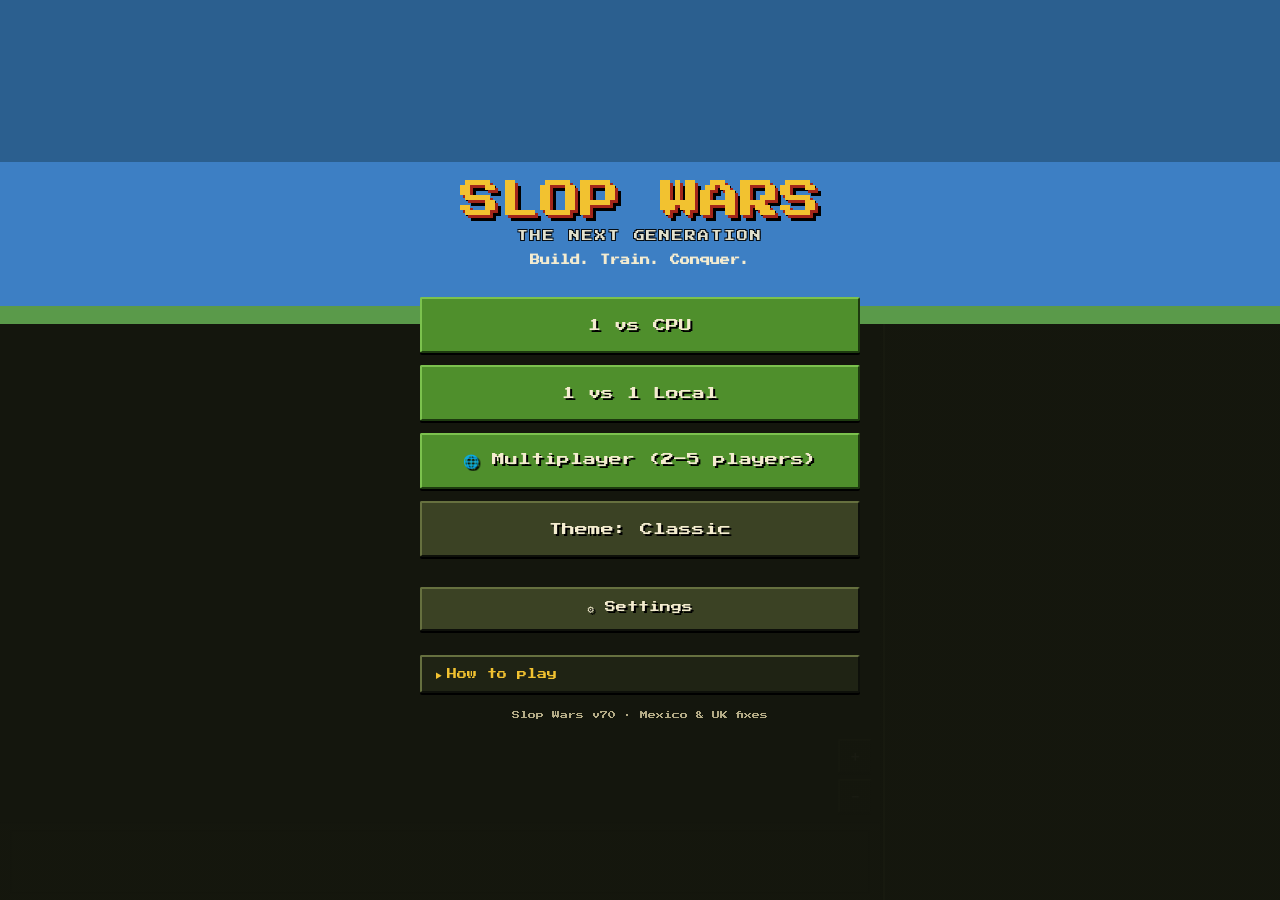
<file: web/index.html>
<!doctype html>
<html lang="en">
<head>
  <meta charset="utf-8">
  <meta name="viewport" content="width=device-width, initial-scale=1, maximum-scale=1, user-scalable=no, viewport-fit=cover">
  <meta name="theme-color" content="#1f2314">
  <meta name="apple-mobile-web-app-capable" content="yes">
  <meta name="mobile-web-app-capable" content="yes">
  <meta name="apple-mobile-web-app-status-bar-style" content="black-translucent">
  <meta name="apple-mobile-web-app-title" content="Slop Wars">
  <meta name="format-detection" content="telephone=no">
  <title>Slop Wars: The Next Generation</title>
  <link rel="manifest" href="manifest.webmanifest">
  <link rel="icon" href="icons/icon-192.png">
  <link rel="apple-touch-icon" href="icons/apple-touch-icon.png">
  <link rel="preload" href="vendor/fonts/press-start-2p-latin-400-normal.woff2" as="font" type="font/woff2" crossorigin>
  <link rel="stylesheet" href="style.css">
</head>
<body>
  <div id="app">
    <header id="hud">
      <div class="hud-left">
        <div id="credits" class="credits">💰 500</div>
        <div id="income" class="income">+5/s</div>
      </div>
      <div class="hud-center">
        <div id="player-chip" class="player-chip"></div>
        <div id="mode-label" class="mode-label"></div>
      </div>
      <div class="hud-right">
        <button id="btn-switch" class="hud-btn hidden" aria-label="Switch player">⇄</button>
        <button id="btn-pause" class="hud-btn" aria-label="Pause">⏸</button>
      </div>
    </header>

    <main id="stage">
      <canvas id="world"></canvas>
      <div id="status" class="status"></div>
      <div id="toast" class="toast"></div>
      <div class="zoom-ctrl">
        <button id="btn-zoom-in" class="round-btn" aria-label="Zoom in">＋</button>
        <button id="btn-zoom-out" class="round-btn" aria-label="Zoom out">－</button>
      </div>
    </main>

    <div id="minimap-wrap"><canvas id="minimap"></canvas></div>

    <section id="panel"></section>
  </div>

  <div id="overlay-title" class="overlay">
    <div class="overlay-card">
      <h1>SLOP WARS</h1>
      <p id="subtitle">The Next Generation</p>
      <p class="tagline" id="tagline">Build. Train. Conquer.</p>
      <div class="menu-buttons" id="mode-buttons"></div>
      <button class="menu-btn secondary theme-btn" id="btn-theme">Theme: Classic</button>
      <p class="theme-sides" id="theme-sides"></p>
      <button class="menu-btn secondary settings-btn" data-open-settings>⚙ Settings</button>
      <details class="howto">
        <summary>How to play</summary>
        <ul class="touch-only">
          <li><b>Drag</b> the battlefield to pan, <b>pinch</b> to zoom.</li>
          <li><b>Tap</b> one of your units to select it. <b>Double-tap</b> to grab every unit of that type on screen. <b>All units</b> selects your whole army.</li>
          <li><b>Hold</b> a finger still on the battlefield for a moment, then <b>drag a box</b> to select a group. With a group selected, tap your units to add or take them out.</li>
          <li>Tap <b>＋ Squad</b> (under the unit orders) to save the selected units as a squad. Tap a squad's button to select it, and again to jump to it. Hold a squad button to save the current selection over it.</li>
          <li>With units selected, tap the ground to <b>move</b> or tap an enemy to <b>attack</b>.</li>
          <li>Tap a <b>Barracks</b>, <b>Workshop</b> or <b>Airbase</b> to train units.</li>
          <li>The <b>Build</b> menu shows when nothing is selected (tap ✕ to clear a selection). Pick a structure, tap where it goes, then tap again (or <b>Place</b>) to build. Green means valid.</li>
          <li><b>Bridges</b> extend sideways off platforms. Stack <b>ramps</b> into stairs that units climb automatically.</li>
          <li>Music, sound effects and <b>Preview features</b> (new things still being tried out, such as the <b>Isometric</b> view) are in <b>⚙ Settings</b>.</li>
          <li><b>Battle</b>: destroy every enemy HQ to win. <b>Capture the Flag</b>: HQs can't be destroyed. Walk any unit into an enemy flag to grab it, then bring it back to your HQ. Kill the carrier and the flag drops; pick up your own dropped flag and that unit takes it home. In multiplayer, a captured flag knocks that player out; the last one left wins. Flags pulse on the map.</li>
        </ul>
        <ul class="mouse-only">
          <li><b>Click</b> one of your units to select it, <b>drag a box</b> to select a group, <b>shift-click</b> (or <b>ctrl-click</b>) to add or remove one. <b>Double-click</b> grabs every unit of that type on screen. <kbd>Q</kbd> selects your whole army.</li>
          <li><b>Squads</b>: <kbd>Shift</kbd>+<kbd>F1</kbd>–<kbd>F4</kbd> (or <b>＋ Squad</b>) saves the selected units as a squad. <kbd>F1</kbd>–<kbd>F4</kbd> or a click on its button selects it; press again to jump to it. Right-click a squad button to save over it.</li>
          <li><b>Right-click</b> the ground to <b>move</b>, an enemy to <b>attack</b>, or a damaged building or vehicle to <b>repair</b> (engineers). Left-click works for orders too.</li>
          <li><b>WASD</b> or the <b>arrow keys</b> pan, as does dragging with the right or middle button. The <b>wheel</b> zooms. <kbd>Space</kbd> jumps back to your HQ.</li>
          <li>Pick a structure with <kbd>1</kbd>–<kbd>8</kbd> or a click, point at the battlefield and click to build. Green means valid; right-click or <kbd>Esc</kbd> cancels.</li>
          <li>Select a <b>Barracks</b>, <b>Workshop</b> or <b>Airbase</b> and press <kbd>1</kbd>–<kbd>4</kbd> to train. With units selected: <kbd>H</kbd> hold, <kbd>C</kbd> charge, <kbd>R</kbd> retreat, <kbd>F</kbd> find. <kbd>X</kbd> twice sells a building.</li>
          <li><kbd>Esc</kbd> clears your selection, then pauses. <kbd>P</kbd> pauses. <kbd>M</kbd> turns the music on or off.</li>
          <li>Music, sound effects and <b>Preview features</b> are in <b>⚙ Settings</b>. Turn on Preview features to try the <b>Isometric</b> view, set when the game starts. Isometric battles are fought on a square field with a new landscape every game: hills, a river (slow to wade, so use the bridges), roads (quick) and forests (a little slow). Send units anywhere across it. In multiplayer, the host's choice is used.</li>
          <li><b>Battle</b>: destroy every enemy HQ to win. <b>Capture the Flag</b>: HQs can't be destroyed. Walk any unit into an enemy flag to grab it, then bring it back to your HQ (<kbd>C</kbd> charges the nearest enemy flag). Kill the carrier and the flag drops; pick up your own dropped flag and that unit takes it home. In multiplayer, a captured flag knocks that player out; the last one left wins. Flags pulse on the map.</li>
        </ul>
      </details>
      <p class="version"></p>
    </div>
  </div>

  <div id="overlay-sides" class="overlay hidden">
    <div class="overlay-card">
      <h2 class="online-title">CHOOSE<br>YOUR SIDE</h2>
      <p class="tagline" id="sides-who"></p>
      <div class="side-cards" id="side-cards"></div>
      <div class="menu-buttons">
        <button class="menu-btn secondary" id="btn-side-random">🎲 Surprise me</button>
        <button class="menu-btn secondary" id="btn-sides-back">Back</button>
      </div>
    </div>
  </div>

  <div id="overlay-gametype" class="overlay hidden">
    <div class="overlay-card">
      <h2 class="online-title">CHOOSE<br>YOUR GAME</h2>
      <p class="tagline" id="gametype-mode"></p>
      <div class="menu-buttons" id="gametype-buttons">
        <button class="menu-btn type-btn" data-type="battle">⚔️ Battle<span class="type-blurb">Destroy every enemy HQ to win.</span></button>
        <button class="menu-btn type-btn" data-type="ctf">🚩 Capture the Flag<span class="type-blurb">Grab an enemy flag and bring it back to your HQ. HQs can't be destroyed.</span></button>
        <button class="menu-btn secondary" id="btn-type-back">Back</button>
      </div>
    </div>
  </div>
  <div id="overlay-online" class="overlay hidden">
    <div class="overlay-card">
      <h2 class="online-title">MULTIPLAYER<br>BATTLE</h2>
      <div id="online-home">
        <p class="tagline">Play friends on their own phones — up to 5 players. One of you hosts, the others join with the room code.</p>
        <div class="menu-buttons">
          <input id="player-name" class="code-input name-input" maxlength="12" placeholder="YOUR NAME" autocomplete="off"
            autocorrect="off" spellcheck="false" enterkeyhint="done" aria-label="Your name">
          <button class="menu-btn hidden" id="btn-rejoin">Rejoin game</button>
          <button class="menu-btn" id="btn-host">Host a game</button>
          <div class="join-row">
            <input id="join-code" class="code-input" maxlength="5" placeholder="CODE" autocapitalize="characters"
              autocomplete="off" autocorrect="off" spellcheck="false" enterkeyhint="go" aria-label="Room code">
            <button class="menu-btn" id="btn-join">Join</button>
          </div>
          <button class="menu-btn secondary" id="btn-online-back">Back</button>
        </div>
      </div>
      <div id="online-wait" class="hidden">
        <p class="tagline" id="online-status"></p>
        <div class="menu-buttons">
          <button class="menu-btn secondary" id="btn-online-cancel">Back</button>
        </div>
      </div>
      <div id="online-lobby" class="hidden">
        <p class="lobby-label">ROOM CODE</p>
        <div class="room-code" id="room-code"></div>
        <div class="lobby-war"><span id="lobby-war"></span><button class="small-btn hidden" id="btn-lobby-theme">Change ▸</button></div>
        <div class="lobby-war"><span id="lobby-type"></span><button class="small-btn hidden" id="btn-lobby-type">Change ▸</button></div>
        <ul class="lobby-slots" id="lobby-slots"></ul>
        <p class="tagline lobby-status" id="lobby-status"></p>
        <div class="menu-buttons">
          <button class="menu-btn" id="btn-lobby-main">Start game</button>
          <button class="menu-btn secondary" id="btn-share">Share invite</button>
          <button class="menu-btn secondary" id="btn-lobby-leave">Leave room</button>
        </div>
      </div>
    </div>
  </div>

  <div id="overlay-pause" class="overlay hidden">
    <div class="overlay-card">
      <h2>PAUSED</h2>
      <div class="menu-buttons">
        <button class="menu-btn" id="btn-resume">Resume</button>
        <button class="menu-btn" id="btn-restart">Restart</button>
        <button class="menu-btn secondary" data-open-settings>⚙ Settings</button>
        <button class="menu-btn secondary" id="btn-quit">Main Menu</button>
      </div>
      <p class="version"></p>
    </div>
  </div>

  <div id="overlay-settings" class="overlay hidden">
    <div class="overlay-card">
      <h2 class="online-title">SETTINGS</h2>
      <div class="settings-list">
        <button class="menu-btn secondary setting" data-setting="music" role="switch" aria-checked="true"><span>♪ Music</span><b>On</b></button>
        <button class="menu-btn secondary setting" data-setting="sfx" role="switch" aria-checked="true"><span>Sound FX</span><b>On</b></button>
        <button class="menu-btn secondary setting on" data-setting="speed"><span>Game speed</span><b>Fast</b></button>
        <p class="settings-note speed-note" id="speed-note">Tap to change. In multiplayer, the host's speed is used.</p>
        <button class="menu-btn secondary setting" data-setting="preview" role="switch" aria-checked="false"><span>Preview features</span><b>Off</b></button>
      </div>
      <div class="preview-box hidden" id="preview-box">
        <p class="settings-note">New features still being tried out. They may change, or break.</p>
        <button class="menu-btn secondary setting" data-setting="iso" role="switch" aria-checked="false"><span>Isometric view</span><b>Off</b></button>
        <p class="settings-note" id="iso-note">Used from the next game you start.</p>
      </div>
      <div class="menu-buttons">
        <button class="menu-btn" id="btn-settings-back">Back</button>
      </div>
    </div>
  </div>

  <div id="overlay-gameover" class="overlay hidden">
    <div class="overlay-card">
      <h2 id="result-label">VICTORY</h2>
      <p id="result-sub" class="tagline"></p>
      <div class="menu-buttons">
        <button class="menu-btn" id="btn-again">Restart</button>
        <button class="menu-btn secondary" id="btn-menu">Main Menu</button>
      </div>
    </div>
  </div>

  <div id="rotate-hint">Rotate your phone to portrait</div>

  <!-- Cloudflare Web Analytics (free, cookieless visit counts).
       Paste the site token from Cloudflare dashboard > Analytics & Logs >
       Web Analytics > Add a site (enter infinitybiscuit.github.io) into
       CF_ANALYTICS_TOKEN below. Left blank, nothing is loaded. Only runs over
       HTTPS, so local testing on http://localhost is never counted. -->
  <script>
    (function () {
      var CF_ANALYTICS_TOKEN = '30fbf39b76584b70ad444a1a736a535b';
      if (!CF_ANALYTICS_TOKEN || location.protocol !== 'https:') return;
      var s = document.createElement('script');
      s.defer = true;
      s.src = 'https://static.cloudflareinsights.com/beacon.min.js';
      s.setAttribute('data-cf-beacon', JSON.stringify({ token: CF_ANALYTICS_TOKEN }));
      document.head.appendChild(s);
    })();
  </script>
  <script type="module" src="js/main.js"></script>
</body>
</html>
</file>
<file: web/style.css>
@font-face {
  font-family: 'Press Start 2P';
  src: url('vendor/fonts/press-start-2p-latin-400-normal.woff2') format('woff2');
  font-display: swap;
}

/* 90s home-computer war game palette: olive drab, khaki, cream text. */
:root {
  --bg: #14160d;
  --panel: #1f2314;
  --panel-2: #3b4224;
  --bevel-light: #66703f;
  --bevel-dark: #0e100a;
  --line: rgba(0, 0, 0, 0.6);
  --accent: #4f8f2c;
  --accent-dim: #2f5a1a;
  --text: #f4ecd0;
  --dim: #b4ab86;
  --good: #7ee04f;
  --danger: #e8402a;
  --gold: #f2c230;
  --pixel: 'Press Start 2P', ui-monospace, monospace;
  --safe-top: env(safe-area-inset-top, 0px);
  --safe-bottom: env(safe-area-inset-bottom, 0px);
  --safe-left: env(safe-area-inset-left, 0px);
  --safe-right: env(safe-area-inset-right, 0px);
  font-family: -apple-system, BlinkMacSystemFont, "SF Pro Text", "Segoe UI", Roboto, sans-serif;
}

* { box-sizing: border-box; -webkit-tap-highlight-color: transparent; }

html, body {
  margin: 0;
  height: 100%;
  background: var(--bg);
  color: var(--text);
  overflow: hidden;
  overscroll-behavior: none;
  -webkit-user-select: none;
  user-select: none;
  -webkit-touch-callout: none;
  -webkit-text-size-adjust: 100%;
}

body { position: fixed; inset: 0; }

button {
  font: inherit;
  color: inherit;
  border: 0;
  background: none;
  touch-action: manipulation;
  cursor: pointer;
}

.hidden { display: none !important; }

#app {
  position: absolute;
  inset: 0;
  display: flex;
  flex-direction: column;
  max-width: 600px;
  margin: 0 auto;
  background: var(--bg);
}

/* ── HUD ─────────────────────────────────────────────────────────────── */
#hud {
  display: flex;
  align-items: center;
  gap: 8px;
  padding: calc(var(--safe-top) + 6px) calc(var(--safe-right) + 12px) 8px calc(var(--safe-left) + 12px);
  background: var(--panel);
  border-bottom: 1px solid var(--line);
  min-height: calc(var(--safe-top) + 56px);
}
.hud-left, .hud-right { flex: 1; display: flex; align-items: center; gap: 8px; }
.hud-right { justify-content: flex-end; }
.hud-center { text-align: center; display: flex; flex-direction: column; align-items: center; gap: 2px; }
.credits { font-size: 20px; font-weight: 800; font-variant-numeric: tabular-nums; }
.credits.low { animation: lowflash 0.6s steps(2) infinite; }
@keyframes lowflash { 50% { color: var(--danger); } }
.income { font-size: 14px; font-weight: 700; color: var(--good); font-variant-numeric: tabular-nums; }
.player-chip { font-size: 13px; font-weight: 800; padding: 2px 10px; border-radius: 999px; letter-spacing: 0.04em; }
.mode-label { font-size: 11px; color: var(--dim); }
.hud-btn {
  width: 44px; height: 44px; border-radius: 12px;
  background: var(--panel-2); font-size: 20px;
  display: grid; place-items: center;
}
.hud-btn:active { background: var(--accent-dim); }

/* ── Stage ───────────────────────────────────────────────────────────── */
#stage { position: relative; flex: 1; min-height: 0; overflow: hidden; }
#world { position: absolute; inset: 0; width: 100%; height: 100%; touch-action: none; display: block; }
.status {
  position: absolute; top: 8px; left: 50%; transform: translateX(-50%);
  max-width: calc(100% - 24px);
  padding: 6px 12px; border-radius: 999px;
  background: rgba(0, 0, 0, 0.55); font-size: 13px; font-weight: 600;
  white-space: nowrap; overflow: hidden; text-overflow: ellipsis;
  pointer-events: none;
}
.status:empty { display: none; }
.toast {
  position: absolute; top: 46px; left: 50%; transform: translateX(-50%);
  padding: 6px 14px; border-radius: 8px; background: rgba(255, 77, 77, 0.92);
  font-size: 13px; font-weight: 700; pointer-events: none;
  opacity: 0; transition: opacity 0.2s;
}
.toast.show { opacity: 1; }
.toast.info { background: rgba(51, 128, 255, 0.92); }
/* Pinch and the wheel are the main way to zoom, so the buttons stay small and faded until used. */
.zoom-ctrl { position: absolute; right: 8px; bottom: 8px; display: flex; flex-direction: column; gap: 6px; opacity: 0.55; transition: opacity 0.15s; }
.zoom-ctrl:hover, .zoom-ctrl:active { opacity: 1; }
.round-btn {
  width: 34px; height: 34px; border-radius: 50%;
  background: rgba(0, 0, 0, 0.5); border: 1px solid rgba(255, 255, 255, 0.15);
  font-size: 20px; font-weight: 700;
}
.round-btn:active { background: var(--accent-dim); }
/* Saved squads: small buttons in the panel (never over the battlefield) */
.squad-row { display: flex; gap: 6px; flex-wrap: wrap; justify-content: flex-end; }
.panel-head .squad-row { flex: 0 1 auto; flex-wrap: nowrap; }
.small-btn.squad-btn { display: inline-flex; align-items: center; gap: 4px; padding: 2px 7px; min-height: 28px; touch-action: manipulation; }
.squad-btn .ic { display: inline-flex; font-size: 14px; }
.squad-btn .ic .sprite-ic { width: 16px; height: 16px; image-rendering: pixelated; }
.squad-btn.on { box-shadow: inset 0 0 0 2px var(--good); }

#minimap-wrap {
  padding: 6px calc(var(--safe-right) + 10px) 6px calc(var(--safe-left) + 10px);
  background: var(--panel); border-top: 1px solid var(--line);
}
#minimap { display: block; width: 100%; height: 44px; border-radius: 6px; touch-action: none; }
/* Isometric: the square field shows as a diamond, so give it more height. */
body.iso #minimap { height: 64px; }

/* ── Bottom command panel ───────────────────────────────────────────── */
#panel {
  background: var(--panel);
  padding: 8px calc(var(--safe-right) + 10px) calc(var(--safe-bottom) + 10px) calc(var(--safe-left) + 10px);
  min-height: calc(var(--safe-bottom) + 232px);
  display: flex; flex-direction: column; gap: 8px;
}
.panel-head { display: flex; align-items: center; gap: 8px; min-height: 28px; }
.panel-title { font-size: 15px; font-weight: 800; flex: 1; white-space: nowrap; overflow: hidden; text-overflow: ellipsis; }
.panel-sub { font-size: 12px; color: var(--dim); font-weight: 600; }
.grid { display: grid; grid-template-columns: repeat(4, 1fr); gap: 6px; }
.grid.cols-3 { grid-template-columns: repeat(3, 1fr); }
.tile-btn {
  position: relative;
  min-height: 72px; border-radius: 12px; padding: 6px 4px;
  background: var(--panel-2); border: 1px solid var(--line);
  display: flex; flex-direction: column; align-items: center; justify-content: center; gap: 2px;
}
.tile-btn .ic { font-size: 24px; line-height: 1; }
.vic { width: 1.5em; height: 1.35em; vertical-align: -0.3em; }
.tile-btn .ic .vic { width: 34px; height: 28px; vertical-align: 0; }
.tile-btn .nm { font-size: 12px; font-weight: 700; }
.tile-btn .ct { font-size: 11px; color: var(--gold); font-weight: 700; font-variant-numeric: tabular-nums; }
.tile-btn:active:not(:disabled) { background: var(--accent-dim); }
.tile-btn.active { border-color: var(--good); box-shadow: inset 0 0 0 1px var(--good); }
.tile-btn:disabled { opacity: 0.4; }
.badge {
  position: absolute; top: 4px; right: 6px; min-width: 18px; height: 18px; padding: 0 5px;
  border-radius: 9px; background: var(--accent); font-size: 11px; font-weight: 800;
  display: grid; place-items: center;
}
.row { display: flex; gap: 6px; }
.act-btn {
  flex: 1; min-height: 48px; border-radius: 12px;
  background: var(--panel-2); border: 1px solid var(--line);
  font-size: 14px; font-weight: 700;
}
.act-btn:active:not(:disabled) { background: var(--accent-dim); }
.act-btn.primary { background: var(--accent); border-color: var(--accent); }
.act-btn.primary:disabled { opacity: 0.45; }
.act-btn.danger { color: var(--danger); }
.small-btn { padding: 6px 12px; border-radius: 8px; background: var(--panel-2); font-size: 13px; font-weight: 700; min-height: 36px; }
.progress { height: 6px; border-radius: 3px; background: #11111b; overflow: hidden; }
.progress > div { height: 100%; background: var(--gold); }
.hp-line { font-size: 12px; color: var(--dim); }
.hint { font-size: 13px; color: var(--dim); line-height: 1.35; }

/* ── Overlays ────────────────────────────────────────────────────────── */
.overlay {
  position: fixed; inset: 0; z-index: 10;
  background: rgba(5, 7, 18, 0.88);
  display: grid; place-items: center;
  padding: calc(var(--safe-top) + 16px) 20px calc(var(--safe-bottom) + 16px);
  overflow-y: auto;
  /* Never wider than the screen, whatever the card's contents would like */
  grid-template-columns: minmax(0, 1fr);
}
.overlay-card { width: 100%; max-width: 380px; text-align: center; }
.overlay h1 { font-size: 44px; line-height: 1.05; margin: 0 0 8px; letter-spacing: 0.04em; font-weight: 900; text-shadow: 0 4px 0 var(--accent-dim); }
.overlay h2 { font-size: 52px; margin: 0 0 8px; font-weight: 900; }
.tagline { color: var(--dim); margin: 0 0 28px; font-weight: 600; }
.menu-buttons { display: flex; flex-direction: column; gap: 12px; }
.menu-btn {
  min-height: 56px; border-radius: 14px; background: var(--accent);
  font-size: 18px; font-weight: 800; letter-spacing: 0.02em;
}
.menu-btn:active { background: var(--accent-dim); }
.menu-btn.secondary { background: var(--panel-2); }
.howto { margin-top: 24px; text-align: left; background: var(--panel-2); border-radius: 12px; padding: 12px 14px; font-size: 14px; }
.online-title { font-size: 40px !important; line-height: 1.05; }
.join-row { display: flex; gap: 10px; }
.join-row .menu-btn { flex: 0 0 100px; }
.code-input {
  flex: 1; min-width: 0; min-height: 56px; border-radius: 14px; border: 2px solid var(--line);
  background: var(--panel-2); color: var(--text); font: inherit; font-size: 24px; font-weight: 800;
  letter-spacing: 0.3em; text-align: center; text-transform: uppercase;
  -webkit-user-select: text; user-select: text;
}
.code-input:focus { outline: none; border-color: var(--accent); }
.room-code {
  font-size: 52px; font-weight: 900; letter-spacing: 0.18em; margin: 4px 0 24px;
  font-variant-numeric: tabular-nums; -webkit-user-select: all; user-select: all;
}
.room-code:empty { display: none; }
.version { margin-top: 18px; color: var(--dim); font-size: 12px; font-weight: 600; }
.howto summary { font-weight: 800; cursor: pointer; }
.howto ul { margin: 10px 0 0; padding-left: 18px; line-height: 1.45; color: #d6d8e6; }

#rotate-hint {
  display: none; position: fixed; inset: 0; z-index: 20;
  background: var(--bg); place-items: center; font-size: 20px; font-weight: 700;
}
@media (orientation: landscape) and (max-height: 500px) and (pointer: coarse) {
  #rotate-hint { display: grid; }
}


/* ── Retro theme ─────────────────────────────────────────────────────── */
/* Bevelled, square-cornered controls like an old Amiga/DOS war game. */
.tile-btn, .act-btn, .small-btn, .hud-btn, .menu-btn, .round-btn, .howto, .code-input {
  border-radius: 2px;
  border: 2px solid;
  border-color: var(--bevel-light) var(--bevel-dark) var(--bevel-dark) var(--bevel-light);
  background: var(--panel-2);
  box-shadow: 0 2px 0 #000;
}
.tile-btn:active:not(:disabled), .act-btn:active:not(:disabled), .small-btn:active, .hud-btn:active, .menu-btn:active, .round-btn:active {
  border-color: var(--bevel-dark) var(--bevel-light) var(--bevel-light) var(--bevel-dark);
  background: var(--accent-dim);
  transform: translateY(2px);
  box-shadow: none;
}
.round-btn { border-radius: 2px; background: rgba(31, 35, 20, 0.85); font-family: var(--pixel); font-size: 14px; }
.tile-btn.active { border-color: var(--good); box-shadow: inset 0 0 0 2px var(--good); }

#hud { background: var(--panel); border-bottom: 3px solid var(--bevel-dark); box-shadow: inset 0 -2px 0 var(--bevel-light); }
#minimap-wrap, #panel { background: var(--panel); }
#minimap-wrap { border-top: 3px solid var(--bevel-dark); }
#minimap { border-radius: 0; border: 2px solid var(--bevel-dark); image-rendering: pixelated; }

.credits, .income, .player-chip, .mode-label, .panel-title, .panel-sub, .tile-btn .nm, .tile-btn .ct,
.act-btn, .small-btn, .menu-btn, .status, .toast, .badge, .room-code, .code-input, .howto summary, .version {
  font-family: var(--pixel);
  font-weight: 400;
  letter-spacing: 0;
}
.credits { font-size: 15px; color: var(--gold); text-shadow: 2px 2px 0 #000; }
.income { font-size: 10px; }
.player-chip { font-size: 10px; border-radius: 0; padding: 4px 8px; }
.mode-label { font-size: 8px; color: var(--dim); }
.panel-title { font-size: 11px; color: var(--gold); line-height: 1.4; }
.panel-sub { font-size: 8px; }
.tile-btn .nm { font-size: 8px; margin-top: 2px; }
.tile-btn .ct { font-size: 8px; }
.act-btn { font-size: 10px; }
.act-btn.primary { background: var(--accent); border-color: #7cc24e #1d3a0f #1d3a0f #7cc24e; }
.act-btn.danger { color: #ff8a73; }
.small-btn { font-size: 9px; }
.status { font-size: 9px; border-radius: 0; background: rgba(20, 22, 13, 0.85); border: 2px solid #000; line-height: 1.5; }
.toast { font-size: 9px; border-radius: 0; border: 2px solid #000; line-height: 1.5; background: rgba(176, 44, 26, 0.95); }
.toast.info { background: rgba(47, 90, 26, 0.95); }
.badge { border-radius: 0; font-size: 8px; background: var(--danger); }
.progress { border-radius: 0; background: #000; border: 1px solid var(--bevel-dark); }
.progress > div { background: var(--good); }
.hint { color: var(--dim); }

/* Overlays: dark olive with a banded "sky" behind the title */
.overlay { background: linear-gradient(#2b5f8f 0 18%, #3d7fc4 18% 34%, #5a9a4a 34% 36%, rgba(20, 22, 13, 0.96) 36%); }
#overlay-pause, #overlay-gameover { background: rgba(14, 16, 10, 0.9); }
.overlay h1, .overlay h2 {
  font-family: var(--pixel);
  font-weight: 400;
  color: var(--gold);
  text-shadow: 3px 3px 0 #a3261a, 6px 6px 0 #000;
  letter-spacing: 0;
}
.overlay h1 { font-size: 30px; line-height: 1.35; }
#subtitle { margin: -4px 0 10px; font-family: var(--pixel); font-size: 9px; letter-spacing: 0.18em; text-transform: uppercase; color: var(--text); opacity: 0.9; text-shadow: 1px 1px 0 #000, -1px -1px 0 #000, 1px -1px 0 #000, -1px 1px 0 #000; }
.overlay h2 { font-size: 30px; line-height: 1.35; }
.online-title { font-size: 24px !important; }
.tagline { color: var(--text); font-family: var(--pixel); font-size: 10px; line-height: 1.7; }
#online-status { font-family: inherit; font-size: 14px; }
.menu-btn { font-size: 13px; background: var(--accent); border-color: #7cc24e #1d3a0f #1d3a0f #7cc24e; text-shadow: 2px 2px 0 #000; }
.menu-btn.secondary { background: var(--panel-2); border-color: var(--bevel-light) var(--bevel-dark) var(--bevel-dark) var(--bevel-light); }
.howto { background: var(--panel); }
.howto summary { font-size: 10px; color: var(--gold); }
.howto ul { color: var(--text); }
.version { font-size: 8px; color: var(--dim); }
.room-code { color: var(--gold); text-shadow: 3px 3px 0 #000; font-size: 36px; }
.code-input { font-size: 18px; background: #0e100a; }

/* Online lobby */
/* 16px or more, or iOS zooms the page when the box is tapped */
.name-input { letter-spacing: 0.08em; font-size: 16px; }
.lobby-label { font-family: var(--pixel); font-size: 9px; color: var(--dim); margin: 0 0 4px; }
#online-lobby .room-code { margin-bottom: 14px; }
.lobby-slots { list-style: none; margin: 0 0 14px; padding: 0; display: flex; flex-direction: column; gap: 6px; }
.slot {
  display: flex; align-items: center; gap: 10px; min-height: 46px; padding: 0 8px 0 10px;
  background: var(--panel); border: 2px solid; border-color: var(--bevel-dark) var(--bevel-light) var(--bevel-light) var(--bevel-dark);
  font-family: var(--pixel); font-size: 10px; text-align: left;
}
.slot.empty { opacity: 0.7; }
.swatch { flex: 0 0 14px; height: 14px; border: 2px solid #000; background: #333; }
.slot-name { flex: 1; min-width: 0; overflow: hidden; text-overflow: ellipsis; white-space: nowrap; }
.slot-tag { font-size: 8px; color: var(--dim); }
.slot-tag.ready { color: var(--good); }
.slot-tag.waiting { color: var(--gold); }
.slot-btn { min-width: 74px; min-height: 34px; padding: 0 6px; font-family: var(--pixel); font-size: 8px; }
.slot-btn.kick { min-width: 34px; color: var(--danger); }
.lobby-status { margin-bottom: 14px; }
.menu-btn:disabled { opacity: 0.45; }

/* Battle or Capture the Flag */
.type-btn { display: flex; flex-direction: column; align-items: center; justify-content: center; gap: 8px; padding: 12px 10px; }
.type-blurb { font-size: 8px; line-height: 1.6; color: var(--text); opacity: 0.9; text-shadow: 1px 1px 0 #000; }

/* Theme switch on the title screen */
.theme-btn { width: 100%; margin-top: 12px; }
.theme-sides { margin: 6px 0 0; min-height: 12px; font-family: var(--pixel); font-size: 8px; color: var(--dim); }

/* Choosing sides */
#sides-who { color: #fff; text-shadow: 1px 1px 0 #000, -1px -1px 0 #000, 1px -1px 0 #000, -1px 1px 0 #000, 2px 2px 0 #000; }
.side-cards { display: flex; flex-direction: column; gap: 10px; margin: 12px 0 14px; }
.side-card {
  display: grid; grid-template-columns: 1fr; gap: 6px; width: 100%; padding: 10px 12px 12px; text-align: left;
  background: var(--panel); color: var(--text); border: 3px solid; border-color: var(--bevel-light) var(--bevel-dark) var(--bevel-dark) var(--bevel-light);
  border-left: 6px solid var(--team); font: inherit; cursor: pointer;
}
.side-card.suggested { background: var(--panel-2); outline: 2px solid var(--gold); outline-offset: -5px; }
.side-card:active { transform: translateY(2px); }
.side-icons { display: flex; align-items: flex-end; gap: 10px; min-height: 48px; }
.side-icons img { zoom: 2; image-rendering: pixelated; }
.side-name { font-family: var(--pixel); font-size: 13px; color: var(--gold); text-shadow: 2px 2px 0 #000; }
.side-blurb { font-size: 13px; line-height: 1.35; color: var(--dim); }
.side-cards.many { gap: 8px; }
.side-cards.many .side-card { padding: 8px 10px 9px; gap: 4px; }
.side-cards.many .side-icons { min-height: 36px; }
.side-cards.many .side-icons img { zoom: 1.5; }
.side-cards.many .side-name { font-size: 11px; }
.side-cards.many .side-blurb { font-size: 12px; line-height: 1.3; }

/* The room's war, in the online lobby */
.lobby-war { display: flex; align-items: center; justify-content: center; gap: 8px; margin: 0 0 10px; font-family: var(--pixel); font-size: 9px; color: var(--dim); line-height: 1.6; }
.lobby-war b { color: var(--gold); font-weight: 400; }
#btn-lobby-theme { font-family: var(--pixel); font-size: 8px; min-height: 30px; }
.slot-btn.side-btn { min-width: 0; color: var(--gold); }
.slot-tag.side { color: var(--gold); }

/* ── Rise of the Robots: night, rain, neon ─────────────────────────────── */
body[data-theme="robots"] {
  --bg: #07060d;
  --panel: #110f1b;
  --panel-2: #221d33;
  --bevel-light: #4b4170;
  --bevel-dark: #04030a;
  --accent: #a3122b;
  --accent-dim: #560913;
  --text: #e4ecff;
  --dim: #8f8bab;
  --good: #38f0ff;
  --danger: #ff2238;
  --gold: #ffcf33;
}
body[data-theme="robots"] .menu-btn,
body[data-theme="robots"] .act-btn.primary { border-color: #ff4d63 #3a0510 #3a0510 #ff4d63; }
body[data-theme="robots"] .menu-btn.secondary { border-color: var(--bevel-light) var(--bevel-dark) var(--bevel-dark) var(--bevel-light); }
body[data-theme="robots"] .overlay { background: linear-gradient(#04030a 0 14%, #120b24 14% 26%, #2b1238 26% 33%, #ff3fa8 33% 33.6%, rgba(7, 6, 13, 0.97) 33.6%); }
body[data-theme="robots"] #overlay-pause, body[data-theme="robots"] #overlay-gameover { background: rgba(5, 4, 10, 0.92); }
body[data-theme="robots"] .overlay h1, body[data-theme="robots"] .overlay h2 { color: #e4ecff; text-shadow: 3px 3px 0 #ff2238, 6px 6px 0 #000; }
body[data-theme="robots"] .status { background: rgba(10, 8, 18, 0.88); }
body[data-theme="robots"] .toast { background: rgba(163, 18, 43, 0.95); }
body[data-theme="robots"] .toast.info { background: rgba(22, 82, 110, 0.95); }
body[data-theme="robots"] .code-input { background: #05040a; }
body[data-theme="robots"] .howto ul { color: var(--text); }
body[data-theme="robots"] .round-btn { background: rgba(17, 15, 27, 0.85); }

/* Sprite icons (themes that show units as their own pixel art in menus) */
.sprite-ic { height: 26px; width: auto; max-width: 64px; image-rendering: pixelated; vertical-align: middle; }
.summary .sprite-ic, .panel-sub .sprite-ic { height: 16px; }

/* ── Medieval: oak, parchment and royal red ─────────────────────────────── */
body[data-theme="medieval"] {
  --bg: #1c140c;
  --panel: #33261a;
  --panel-2: #54402a;
  --bevel-light: #8f6e44;
  --bevel-dark: #140d06;
  --accent: #8a2a1c;
  --accent-dim: #4e160e;
  --text: #f4e8c8;
  --dim: #c8b48e;
  --good: #8fd14f;
  --danger: #e2502e;
  --gold: #f2c230;
}
body[data-theme="medieval"] .menu-btn,
body[data-theme="medieval"] .act-btn.primary { border-color: #d4a84a #3a1008 #3a1008 #d4a84a; }
body[data-theme="medieval"] .menu-btn.secondary { border-color: var(--bevel-light) var(--bevel-dark) var(--bevel-dark) var(--bevel-light); }
body[data-theme="medieval"] .overlay { background: linear-gradient(#5f97cf 0 16%, #88b6dd 16% 27%, #e6d8c0 27% 31%, #5f8a42 31% 34%, rgba(28, 20, 12, 0.96) 34%); }
body[data-theme="medieval"] #overlay-pause, body[data-theme="medieval"] #overlay-gameover { background: rgba(20, 14, 8, 0.9); }
body[data-theme="medieval"] .overlay h1, body[data-theme="medieval"] .overlay h2 { color: #f2c230; text-shadow: 3px 3px 0 #7e1d12, 6px 6px 0 #000; }
body[data-theme="medieval"] .status { background: rgba(40, 28, 16, 0.88); }
body[data-theme="medieval"] .toast { background: rgba(138, 42, 28, 0.95); }
body[data-theme="medieval"] .toast.info { background: rgba(70, 98, 40, 0.95); }
body[data-theme="medieval"] .code-input { background: #140d06; }
body[data-theme="medieval"] .howto ul { color: var(--text); }
body[data-theme="medieval"] .round-btn { background: rgba(51, 38, 26, 0.88); }
body[data-theme="medieval"] #tagline { color: #fff4d6; text-shadow: 1px 1px 0 #3a1a0a, -1px -1px 0 #3a1a0a, 1px -1px 0 #3a1a0a, -1px 1px 0 #3a1a0a, 2px 2px 0 #3a1a0a; }

/* ── Gangsters: art-deco black, gold and burgundy ───────────────────────── */
body[data-theme="gangster"] {
  --bg: #120e10;
  --panel: #1e1618;
  --panel-2: #33262a;
  --bevel-light: #b08a3e;
  --bevel-dark: #0a0708;
  --accent: #7a1a2a;
  --accent-dim: #450d17;
  --text: #f6ead0;
  --dim: #c4b08a;
  --good: #ffd84a;
  --danger: #e2504e;
  --gold: #e8c060;
}
body[data-theme="gangster"] .menu-btn,
body[data-theme="gangster"] .act-btn.primary { border-color: #e8c060 #2a0810 #2a0810 #e8c060; }
body[data-theme="gangster"] .menu-btn.secondary { border-color: var(--bevel-light) var(--bevel-dark) var(--bevel-dark) var(--bevel-light); }
body[data-theme="gangster"] .overlay { background: linear-gradient(#1c1a3c 0 12%, #46305e 12% 20%, #9a4a5e 20% 26%, #eea060 26% 30%, #3a2a4e 30% 33%, rgba(18, 14, 16, 0.97) 33%); }
body[data-theme="gangster"] #overlay-pause, body[data-theme="gangster"] #overlay-gameover { background: rgba(14, 10, 12, 0.92); }
body[data-theme="gangster"] .overlay h1, body[data-theme="gangster"] .overlay h2 { color: #e8c060; text-shadow: 3px 3px 0 #7a1a2a, 6px 6px 0 #000; }
body[data-theme="gangster"] #tagline { color: #fff4d6; text-shadow: 1px 1px 0 #2a0810, -1px -1px 0 #2a0810, 1px -1px 0 #2a0810, -1px 1px 0 #2a0810, 2px 2px 0 #2a0810; }
body[data-theme="gangster"] .status { background: rgba(30, 22, 24, 0.9); }
body[data-theme="gangster"] .toast { background: rgba(122, 26, 42, 0.95); }
body[data-theme="gangster"] .toast.info { background: rgba(140, 104, 30, 0.95); }
body[data-theme="gangster"] .code-input { background: #0a0708; }
body[data-theme="gangster"] .howto ul { color: var(--text); }
body[data-theme="gangster"] .round-btn { background: rgba(30, 22, 24, 0.88); }

/* ── Warring States: black lacquer, vermilion and gold ──────────────────── */
body[data-theme="warring"] {
  --bg: #140c0a;
  --panel: #241412;
  --panel-2: #3e201a;
  --bevel-light: #c8a050;
  --bevel-dark: #0a0504;
  --accent: #a82a1a;
  --accent-dim: #5e140c;
  --text: #f4e6c8;
  --dim: #c8b08a;
  --good: #8ab84a;
  --danger: #e2502e;
  --gold: #e8c060;
}
body[data-theme="warring"] .menu-btn,
body[data-theme="warring"] .act-btn.primary { border-color: #e8c060 #3a0a06 #3a0a06 #e8c060; }
body[data-theme="warring"] .menu-btn.secondary { border-color: var(--bevel-light) var(--bevel-dark) var(--bevel-dark) var(--bevel-light); }
body[data-theme="warring"] .overlay { background: linear-gradient(#9fb2c0 0 14%, #c6cec8 14% 24%, #8e9aa2 24% 28%, #f0dcb8 28% 31%, #6a7680 31% 33%, rgba(20, 12, 10, 0.96) 33%); }
body[data-theme="warring"] #overlay-pause, body[data-theme="warring"] #overlay-gameover { background: rgba(18, 10, 8, 0.92); }
body[data-theme="warring"] .overlay h1, body[data-theme="warring"] .overlay h2 { color: #e8c060; text-shadow: 3px 3px 0 #a82a1a, 6px 6px 0 #000; }
body[data-theme="warring"] #tagline { color: #fff4d6; text-shadow: 1px 1px 0 #3a0a06, -1px -1px 0 #3a0a06, 1px -1px 0 #3a0a06, -1px 1px 0 #3a0a06, 2px 2px 0 #3a0a06; }
body[data-theme="warring"] .status { background: rgba(36, 20, 18, 0.9); }
body[data-theme="warring"] .toast { background: rgba(168, 42, 26, 0.95); }
body[data-theme="warring"] .toast.info { background: rgba(90, 110, 60, 0.95); }
body[data-theme="warring"] .code-input { background: #0a0504; }
body[data-theme="warring"] .howto ul { color: var(--text); }
body[data-theme="warring"] .round-btn { background: rgba(36, 20, 18, 0.88); }
body[data-theme="steampunk"] {
  --bg: #120c0c;
  --panel: #241614;
  --panel-2: #3a2420;
  --bevel-light: #c8964a;
  --bevel-dark: #0c0606;
  --accent: #a82a2a;
  --accent-dim: #5a1414;
  --text: #f6e8cc;
  --dim: #c8aa84;
  --good: #8ab06a;
  --danger: #e8503a;
  --gold: #e8b860;
}
body[data-theme="steampunk"] .menu-btn,
body[data-theme="steampunk"] .act-btn.primary { border-color: #e8b860 #3a0e0e #3a0e0e #e8b860; }
body[data-theme="steampunk"] .menu-btn.secondary { border-color: var(--bevel-light) var(--bevel-dark) var(--bevel-dark) var(--bevel-light); }
body[data-theme="steampunk"] .overlay { background: linear-gradient(#3a2448 0 10%, #8a3a50 10% 18%, #d86a4a 18% 25%, #f0a860 25% 29%, #5a3a40 29% 31%, #b87a3a 31% 33%, rgba(18, 12, 12, 0.96) 33%); }
body[data-theme="steampunk"] #overlay-pause, body[data-theme="steampunk"] #overlay-gameover { background: rgba(18, 12, 12, 0.92); }
body[data-theme="steampunk"] .overlay h1, body[data-theme="steampunk"] .overlay h2 { color: #e8b860; text-shadow: 3px 3px 0 #a82a2a, 6px 6px 0 #000; }
body[data-theme="steampunk"] #tagline { color: #fff0d8; text-shadow: 1px 1px 0 #2a0a0a, -1px -1px 0 #2a0a0a, 1px -1px 0 #2a0a0a, -1px 1px 0 #2a0a0a, 2px 2px 0 #2a0a0a; }
body[data-theme="steampunk"] .status { background: rgba(36, 22, 20, 0.9); }
body[data-theme="steampunk"] .toast { background: rgba(168, 42, 42, 0.95); }
body[data-theme="steampunk"] .toast.info { background: rgba(150, 100, 40, 0.95); }
body[data-theme="steampunk"] .code-input { background: #0c0606; }
body[data-theme="steampunk"] .howto ul { color: var(--text); }
body[data-theme="steampunk"] .round-btn { background: rgba(36, 22, 20, 0.88); }
body[data-theme="winter"] {
  --bg: #0c1220;
  --panel: #16203a;
  --panel-2: #22304e;
  --bevel-light: #a8c4e0;
  --bevel-dark: #060a14;
  --accent: #2a5aa8;
  --accent-dim: #16305e;
  --text: #eef4fa;
  --dim: #a8b8cc;
  --good: #5af0a8;
  --danger: #e8604a;
  --gold: #f4f8fc;
}
body[data-theme="winter"] .menu-btn,
body[data-theme="winter"] .act-btn.primary { border-color: #eef4fa #0a1830 #0a1830 #eef4fa; }
body[data-theme="winter"] .menu-btn.secondary { border-color: var(--bevel-light) var(--bevel-dark) var(--bevel-dark) var(--bevel-light); }
body[data-theme="winter"] .overlay { background: linear-gradient(#0c1428 0 8%, #183a4a 8% 12%, #2a7a6a 12% 14%, #182644 14% 22%, #2c4062 22% 28%, #c4d2e2 28% 30%, #eef4fa 30% 33%, rgba(12, 18, 32, 0.96) 33%); }
body[data-theme="winter"] #overlay-pause, body[data-theme="winter"] #overlay-gameover { background: rgba(12, 18, 32, 0.92); }
body[data-theme="winter"] .overlay h1, body[data-theme="winter"] .overlay h2 { color: #f4f8fc; text-shadow: 3px 3px 0 #2a5aa8, 6px 6px 0 #000; }
body[data-theme="winter"] #tagline { color: #f4f8fc; text-shadow: 1px 1px 0 #0a1830, -1px -1px 0 #0a1830, 1px -1px 0 #0a1830, -1px 1px 0 #0a1830, 2px 2px 0 #0a1830; }
body[data-theme="winter"] .status { background: rgba(22, 32, 58, 0.9); }
body[data-theme="winter"] .toast { background: rgba(168, 48, 36, 0.95); }
body[data-theme="winter"] .toast.info { background: rgba(42, 90, 168, 0.95); }
body[data-theme="winter"] .code-input { background: #060a14; }
body[data-theme="winter"] .howto ul { color: var(--text); }
body[data-theme="winter"] .round-btn { background: rgba(22, 32, 58, 0.88); }
body[data-theme="cartel"] {
  --bg: #140a18;
  --panel: #241428;
  --panel-2: #3a1e3e;
  --bevel-light: #3ae8d8;
  --bevel-dark: #08040a;
  --accent: #d8327a;
  --accent-dim: #6a1a3e;
  --text: #fff0f6;
  --dim: #c8a8c0;
  --good: #5aff7a;
  --danger: #ff5a4a;
  --gold: #ffe27a;
}
body[data-theme="cartel"] .menu-btn,
body[data-theme="cartel"] .act-btn.primary { border-color: #ff8ac8 #3a0a20 #3a0a20 #ff8ac8; }
body[data-theme="cartel"] .menu-btn.secondary { border-color: var(--bevel-light) var(--bevel-dark) var(--bevel-dark) var(--bevel-light); }
body[data-theme="cartel"] .overlay { background: linear-gradient(#2a1448 0 8%, #4a1a5e 8% 14%, #7a2066 14% 19%, #b42e6a 19% 24%, #e2506a 24% 28%, #f8b464 28% 31%, #8a2e5a 31% 33%, rgba(20, 10, 24, 0.96) 33%); }
body[data-theme="cartel"] #overlay-pause, body[data-theme="cartel"] #overlay-gameover { background: rgba(20, 10, 24, 0.92); }
body[data-theme="cartel"] .overlay h1, body[data-theme="cartel"] .overlay h2 { color: #ffe27a; text-shadow: 3px 3px 0 #ff4aa8, 6px 6px 0 #3ae8d8; }
body[data-theme="cartel"] #tagline { color: #fff0f6; text-shadow: 1px 1px 0 #2a0a24, -1px -1px 0 #2a0a24, 1px -1px 0 #2a0a24, -1px 1px 0 #2a0a24, 2px 2px 0 #2a0a24; }
body[data-theme="cartel"] .status { background: rgba(36, 20, 40, 0.9); }
body[data-theme="cartel"] .toast { background: rgba(216, 50, 122, 0.95); }
body[data-theme="cartel"] .toast.info { background: rgba(30, 140, 130, 0.95); }
body[data-theme="cartel"] .code-input { background: #08040a; }
body[data-theme="cartel"] .howto ul { color: var(--text); }
body[data-theme="cartel"] .round-btn { background: rgba(36, 20, 40, 0.88); }
body[data-theme="tariff"] {
  --bg: #121a30;
  --panel: #1e2a4a;
  --panel-2: #2c3a62;
  --bevel-light: #f2c84a;
  --bevel-dark: #080c18;
  --accent: #c8322a;
  --accent-dim: #6a1a16;
  --text: #fff8ec;
  --dim: #c8c0b0;
  --good: #6ac05a;
  --danger: #ff5a4a;
  --gold: #f2c84a;
}
body[data-theme="tariff"] .menu-btn,
body[data-theme="tariff"] .act-btn.primary { border-color: #fff0a0 #4a0e0a #4a0e0a #fff0a0; }
body[data-theme="tariff"] .menu-btn.secondary { border-color: var(--bevel-light) var(--bevel-dark) var(--bevel-dark) var(--bevel-light); }
body[data-theme="tariff"] .overlay { background: linear-gradient(#4a8ad0 0 10%, #7cb4e8 10% 20%, #bcdef6 20% 26%, #f2c84a 26% 28%, #4aa04a 28% 31%, #2e7a34 31% 33%, rgba(18, 26, 48, 0.96) 33%); }
body[data-theme="tariff"] #overlay-pause, body[data-theme="tariff"] #overlay-gameover { background: rgba(18, 26, 48, 0.92); }
body[data-theme="tariff"] .overlay h1, body[data-theme="tariff"] .overlay h2 { color: #f2c84a; text-shadow: 3px 3px 0 #c8322a, 6px 6px 0 #22305a; }
body[data-theme="tariff"] #tagline { color: #fff8ec; text-shadow: 1px 1px 0 #141c38, -1px -1px 0 #141c38, 1px -1px 0 #141c38, -1px 1px 0 #141c38, 2px 2px 0 #141c38; }
body[data-theme="tariff"] .status { background: rgba(30, 42, 74, 0.9); }
body[data-theme="tariff"] .toast { background: rgba(200, 50, 42, 0.95); }
body[data-theme="tariff"] .toast.info { background: rgba(34, 48, 90, 0.95); }
body[data-theme="tariff"] .code-input { background: #080c18; }
body[data-theme="tariff"] .howto ul { color: var(--text); }
body[data-theme="tariff"] .round-btn { background: rgba(30, 42, 74, 0.88); }
body[data-theme="civil"] {
  --bg: #16181e;
  --panel: #242a36;
  --panel-2: #323a4a;
  --bevel-light: #c8b48a;
  --bevel-dark: #0c0e12;
  --accent: #2e4a8a;
  --accent-dim: #1e3264;
  --text: #f6f2e8;
  --dim: #b8b2a4;
  --good: #7ab84e;
  --danger: #e8604a;
  --gold: #f2d06a;
}
body[data-theme="civil"] .menu-btn,
body[data-theme="civil"] .act-btn.primary { border-color: #8aa4d8 #0e1a38 #0e1a38 #8aa4d8; }
body[data-theme="civil"] .menu-btn.secondary { border-color: var(--bevel-light) var(--bevel-dark) var(--bevel-dark) var(--bevel-light); }
body[data-theme="civil"] .overlay { background: linear-gradient(#5a90cc 0 12%, #8cb4e0 12% 20%, #8aa4c2 20% 25%, #7aa45a 25% 29%, #5a9a3a 29% 31%, #7a5a3a 31% 33%, rgba(22, 24, 30, 0.96) 33%); }
body[data-theme="civil"] #overlay-pause, body[data-theme="civil"] #overlay-gameover { background: rgba(22, 24, 30, 0.92); }
body[data-theme="civil"] .overlay h1, body[data-theme="civil"] .overlay h2 { color: #f2d06a; text-shadow: 3px 3px 0 #2e4a8a, 6px 6px 0 #5e5e58; }
body[data-theme="civil"] #tagline { color: #f6f2e8; text-shadow: 1px 1px 0 #1a1614, -1px -1px 0 #1a1614, 1px -1px 0 #1a1614, -1px 1px 0 #1a1614, 2px 2px 0 #1a1614; }
body[data-theme="civil"] .status { background: rgba(36, 42, 54, 0.9); }
body[data-theme="civil"] .toast { background: rgba(200, 50, 42, 0.95); }
body[data-theme="civil"] .toast.info { background: rgba(46, 74, 138, 0.95); }
body[data-theme="civil"] .code-input { background: #0c0e12; }
body[data-theme="civil"] .howto ul { color: var(--text); }
body[data-theme="civil"] .round-btn { background: rgba(36, 42, 54, 0.88); }
body[data-theme="ghost"] {
  --bg: #0e0c1a;
  --panel: #1e1a2e;
  --panel-2: #2c263e;
  --bevel-light: #8a7ab0;
  --bevel-dark: #08060e;
  --accent: #2e9a2a;
  --accent-dim: #1e6a1c;
  --text: #eef0f8;
  --dim: #a8a4c0;
  --good: #6ae04a;
  --danger: #e8604a;
  --gold: #b8ff7e;
}
body[data-theme="ghost"] .menu-btn,
body[data-theme="ghost"] .act-btn.primary { border-color: #b8ff7e #0e3a0c #0e3a0c #b8ff7e; }
body[data-theme="ghost"] .menu-btn.secondary { border-color: var(--bevel-light) var(--bevel-dark) var(--bevel-dark) var(--bevel-light); }
body[data-theme="ghost"] .overlay { background: radial-gradient(circle at 88% 4%, #f4f0d8 0 2.5%, rgba(200, 196, 240, 0.2) 2.5% 4.5%, transparent 4.5%), linear-gradient(#0c0a20 0 10%, #1e163a 10% 20%, #2e224c 20% 25%, #1e1834 25% 28%, #1c2226 28% 31%, #3a5440 31% 33%, rgba(14, 12, 26, 0.96) 33%); }
body[data-theme="ghost"] #overlay-pause, body[data-theme="ghost"] #overlay-gameover { background: rgba(14, 12, 26, 0.92); }
body[data-theme="ghost"] .overlay h1, body[data-theme="ghost"] .overlay h2 { color: #e8eef8; text-shadow: 3px 3px 0 #2e9a2a, 6px 6px 0 #3e2a62; }
body[data-theme="ghost"] #tagline { color: #b8ff7e; text-shadow: 1px 1px 0 #120e1a, -1px -1px 0 #120e1a, 1px -1px 0 #120e1a, -1px 1px 0 #120e1a, 2px 2px 0 #120e1a; }
body[data-theme="ghost"] .status { background: rgba(30, 26, 46, 0.9); }
body[data-theme="ghost"] .toast { background: rgba(200, 50, 42, 0.95); }
body[data-theme="ghost"] .toast.info { background: rgba(46, 154, 42, 0.95); }
body[data-theme="ghost"] .code-input { background: #08060e; }
body[data-theme="ghost"] .howto ul { color: var(--text); }
body[data-theme="ghost"] .round-btn { background: rgba(30, 26, 46, 0.88); }
body[data-theme="alien"] {
  --bg: #121614;
  --panel: #20261e;
  --panel-2: #2e3628;
  --bevel-light: #9aa27a;
  --bevel-dark: #080a08;
  --accent: #5a6a3a;
  --accent-dim: #3e4a28;
  --text: #eef0e4;
  --dim: #a8ac98;
  --good: #6ae04a;
  --danger: #e8604a;
  --gold: #e8c020;
}
body[data-theme="alien"] .menu-btn,
body[data-theme="alien"] .act-btn.primary { border-color: #9aaa6a #1e260e #1e260e #9aaa6a; }
body[data-theme="alien"] .menu-btn.secondary { border-color: var(--bevel-light) var(--bevel-dark) var(--bevel-dark) var(--bevel-light); }
body[data-theme="alien"] .overlay { background: radial-gradient(circle at 18% 5%, #7a6a52 0 3%, transparent 3%), linear-gradient(#1a1e1c 0 10%, #2a322c 10% 20%, #40463a 20% 25%, #262a28 25% 28%, #2a2624 28% 31%, #6e625a 31% 33%, rgba(18, 22, 20, 0.96) 33%); }
body[data-theme="alien"] #overlay-pause, body[data-theme="alien"] #overlay-gameover { background: rgba(18, 22, 20, 0.92); }
body[data-theme="alien"] .overlay h1, body[data-theme="alien"] .overlay h2 { color: #e8c020; text-shadow: 3px 3px 0 #3e4a28, 6px 6px 0 #100e12; }
body[data-theme="alien"] #tagline { color: #c8f03a; text-shadow: 1px 1px 0 #100e12, -1px -1px 0 #100e12, 1px -1px 0 #100e12, -1px 1px 0 #100e12, 2px 2px 0 #100e12; }
body[data-theme="alien"] .status { background: rgba(32, 38, 30, 0.9); }
body[data-theme="alien"] .toast { background: rgba(200, 50, 42, 0.95); }
body[data-theme="alien"] .toast.info { background: rgba(90, 106, 58, 0.95); }
body[data-theme="alien"] .code-input { background: #080a08; }
body[data-theme="alien"] .howto ul { color: var(--text); }
body[data-theme="alien"] .round-btn { background: rgba(32, 38, 30, 0.88); }

/* ── Keyboard shortcut badges (only with a mouse) ─────────────────────── */
.key { display: none; }
body.mouse .key {
  display: inline-block; font-family: var(--pixel); font-size: 7px; line-height: 1; color: var(--dim);
  padding: 2px 3px; border: 1px solid var(--bevel-light); background: rgba(0, 0, 0, 0.35); vertical-align: 1px;
}
body.mouse .tile-btn .key { position: absolute; top: 4px; left: 4px; }
body.mouse .act-btn, body.mouse .small-btn { white-space: nowrap; }
body.mouse .act-btn .key, body.mouse .small-btn .key { margin-left: 6px; }
body.mouse .squad-btn .key { margin: 0 2px 0 0; }
body.mouse .howto .touch-only, .howto .mouse-only { display: none; }
body.mouse .howto .mouse-only { display: block; }
.controls-tip { margin-top: auto; font-size: 12px; color: var(--dim); line-height: 1.7; border-top: 2px solid var(--bevel-dark); padding-top: 8px; }
.controls-tip kbd, .howto kbd { font-family: var(--pixel); font-size: 8px; padding: 1px 3px; border: 1px solid var(--bevel-light); background: rgba(0, 0, 0, 0.35); }

@media (hover: hover) and (pointer: fine) {
  .tile-btn:hover:not(:disabled), .act-btn:hover:not(:disabled), .small-btn:hover, .hud-btn:hover,
  .menu-btn:hover:not(:disabled), .round-btn:hover, .side-card:hover, .slot-btn:hover { filter: brightness(1.18); }
}

/* ── PC layout: a wide screen gets the whole battlefield ──────────────────
   The battlefield fills the window, with the minimap under it and the
   command panel down the right-hand side, like a 90s PC war game. */
@media (min-width: 900px) and (min-aspect-ratio: 1/1) {
  #app {
    max-width: none;
    display: grid;
    grid-template-columns: minmax(0, 1fr) 400px;
    grid-template-rows: auto minmax(0, 1fr) auto;
    grid-template-areas: "hud hud" "stage panel" "mini panel";
  }
  #hud { grid-area: hud; min-height: 52px; }
  #stage { grid-area: stage; }
  #minimap-wrap { grid-area: mini; }
  #minimap { height: 64px; }
  body.iso #minimap { height: 120px; }
  #panel {
    grid-area: panel; min-height: 0; overflow-y: auto;
    border-left: 3px solid var(--bevel-dark); box-shadow: inset 2px 0 0 var(--bevel-light);
    padding: 12px 12px 14px;
  }
  .panel-title { font-size: 12px; flex: 1 1 auto; min-width: 5em; }
  .panel-sub { white-space: normal; text-align: right; line-height: 1.5; }
  .hint { font-size: 14px; }
  .tile-btn { min-height: 82px; }
  .status { top: 12px; font-size: 10px; }
  .toast { top: 52px; font-size: 10px; }
  .overlay-card { max-width: 440px; }
  .overlay h1 { font-size: 40px; }
  #subtitle { font-size: 11px; }
}

/* Settings: a switch per line, Preview features in their own box */
.settings-btn { width: 100%; margin-top: 12px; min-height: 44px; font-size: 11px; }
.settings-list { display: flex; flex-direction: column; gap: 10px; margin: 8px 0 12px; }
.setting { display: flex; align-items: center; justify-content: space-between; gap: 12px; width: 100%; min-height: 48px; padding: 0 16px; font-size: 11px; text-align: left; }
.setting b { flex: 0 0 auto; min-width: 4.5em; padding: 6px 0; text-align: center; font-weight: inherit; color: var(--dim); background: rgba(0, 0, 0, 0.35); }
.setting.on b { color: var(--text); background: var(--accent); }
.preview-box { margin: 0 0 16px; padding: 10px 12px 2px; border: 2px dashed var(--bevel-light); background: rgba(0, 0, 0, 0.25); }
.settings-note { margin: 0 0 10px; font-family: var(--pixel); font-size: 8px; line-height: 1.6; color: var(--dim); }
.preview-box .setting { margin-bottom: 8px; }
.speed-note { margin: -4px 0 0; }
.setting[data-setting="speed"] b { min-width: 6em; padding: 6px 8px; }
</file>
